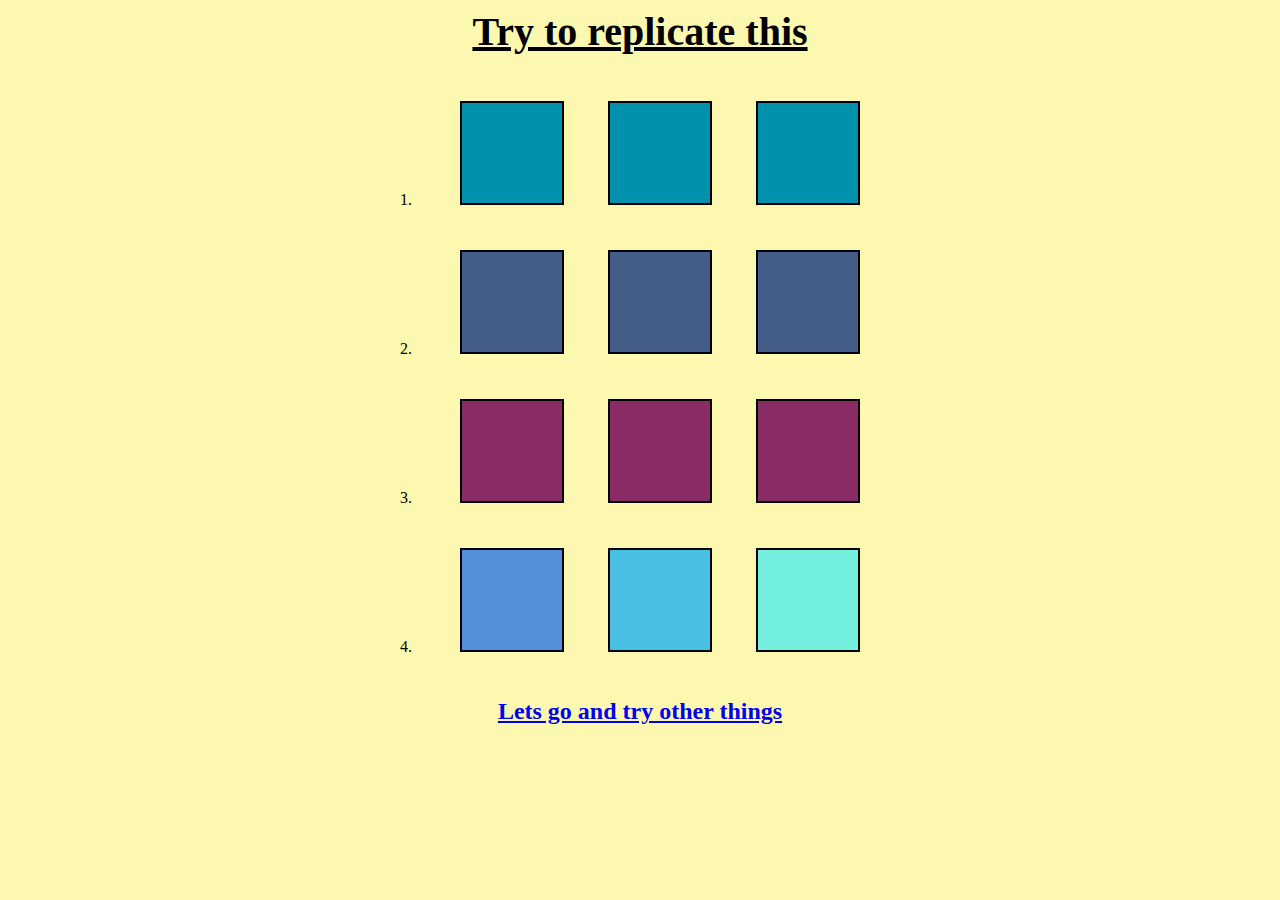
<file: index.html>
<!DOCTYPE html>
<html lang="en">
<head>
    <meta charset="UTF-8">
    <meta http-equiv="X-UA-Compatible" content="IE=edge">
    <meta name="viewport" content="width=device-width, initial-scale=1.0">
    <title>Trasnform</title>
    <link rel="stylesheet" href="./style.css">
</head>
<body>
    <h1>Try to replicate this</h1>
    <ol>
        <li>
            <div class="container">
                <div class="a"></div>
                <div class="a"></div>
                <div class="a"></div>
            </div>
        </li>
        <li>
            <div class="container">
                <div class="b"></div>
                <div class="b"></div>
                <div class="b"></div>
            </div>
        </li>
        <li>
            <div class="container">
                <div class="c"></div>
                <div class="c"></div>
                <div class="c"></div>
            </div>
        </li>
        <li>
            <div class="container">
                <div class="d"></div>
                <div class="e"></div>
                <div class="f"></div>
            </div>
        </li>
    </ol>
    <h2 class="link"><a href="./transition.html">Lets go and try other things</a></h2>
</body>
</html>
</file>
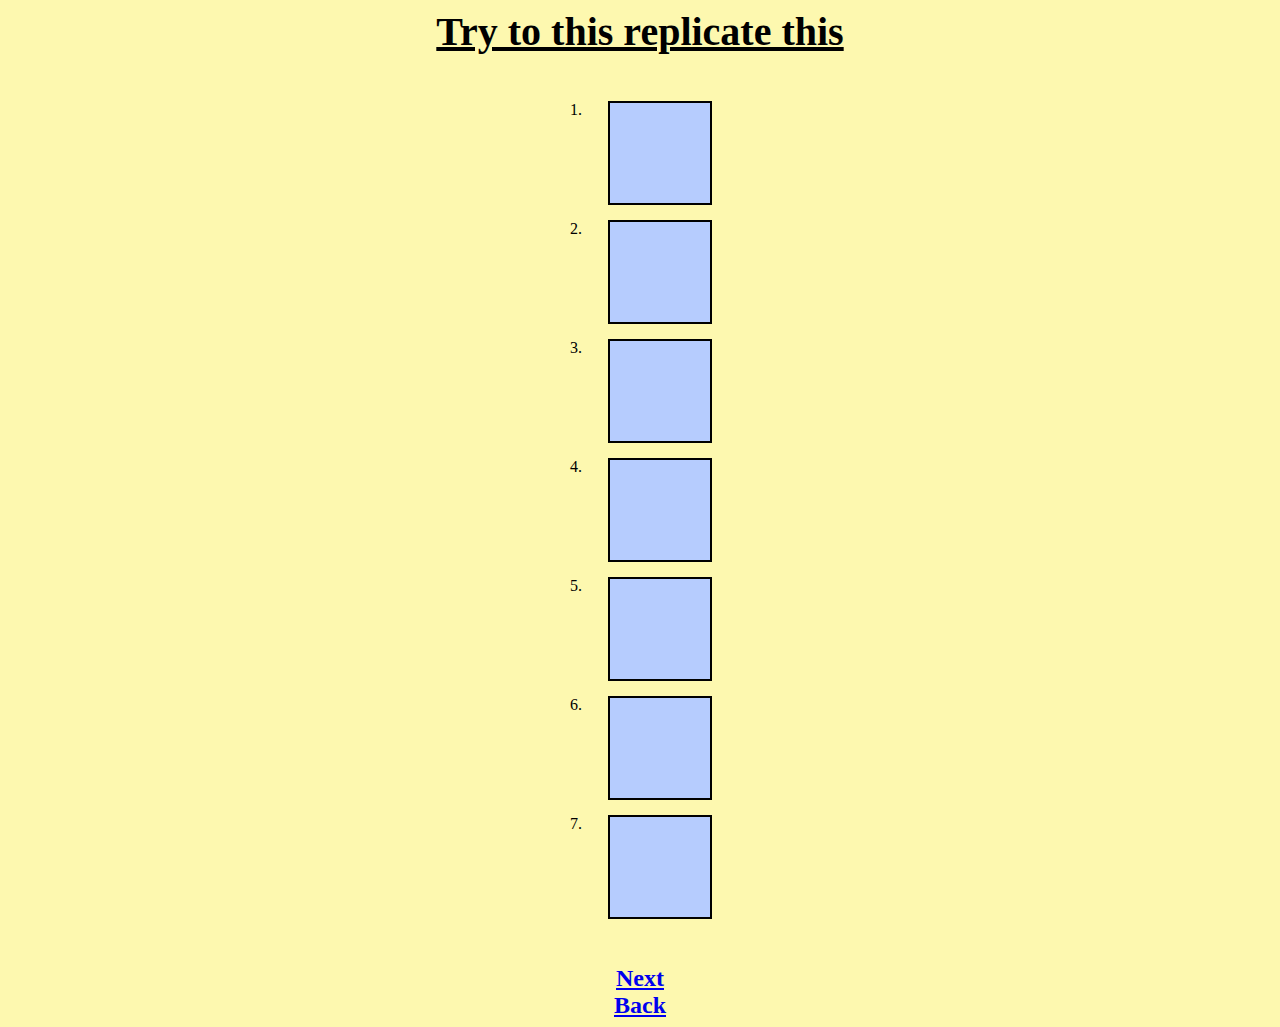
<file: transition.html>
<!DOCTYPE html>
<html lang="en">
<head>
    <meta charset="UTF-8">
    <meta http-equiv="X-UA-Compatible" content="IE=edge">
    <meta name="viewport" content="width=device-width, initial-scale=1.0">
    <title>Transition</title>
    <link rel="stylesheet" href="./style.css">
</head>
<body>
    <h1>Try to  this replicate this</h1>
    <div class="container">
        <ol>
            <li><div class="trans box1"></div></li>
            <li><div class="trans box2"></div></li>
            <li><div class="trans box3"></div></li>
            <li><div class="trans box4"></div></li>
            <li><div class="trans box5"></div></li>
            <li><div class="trans box6"></div></li>
            <li><div class="trans box7"></div></li>
        </ol>
    </div>
    <h2 class="link"><a href="./animation.html">Next</a></h2>
    <h2 class="link"><a href="./index.html">Back</a></h2>
</body>
</html>
</file>
<file: style.css>
body{
    display: flex;
    flex-direction: column;
    align-items: center;
    justify-content: center;
    background-color: #fdf8af;
}
h1{
    margin:0px;
    font-size: 2.5em;
    text-decoration: underline;
}
div{
    height:100px;
    width:100px;
    border: 2px solid black;
    margin:15px 22px;
}
.container{
    height: fit-content;
    width: fit-content;
    display: flex;
    flex-direction: row;
    align-items:stretch;
    justify-content:space-around;
    border: none;
}

/* transfrom properties */
.a{
    background-color: #0091ad;
    animation-name: skewX;
    animation-duration: 3s;
    animation-iteration-count: infinite;
    animation-direction: alternate;

    
}
@keyframes skewX {
    from{transform: skewX(25deg);}
    to{transform: skewX(-25deg);}
}
.b{
    background-color: #455e89;
    animation-name: skewY;
    animation-duration: 3s;
    animation-iteration-count: infinite;
    animation-direction: alternate;
}
@keyframes skewY {
    from{transform: skewY(25deg);}
    to{transform: skewY(-25deg);}
}
.c{
    background-color: #892b64;
    animation-name: rotate;
    animation-duration: 3s;
    animation-iteration-count: infinite;
    animation-direction: forward;
}
@keyframes rotate {
    from{transform: rotate(0deg);}
    to{transform: rotate(360deg);}
}
.d{
    background-color: #5390d9;
    animation-name: rotateX;
    animation-duration: 3s;
    animation-iteration-count: infinite;
    animation-direction: alternate;
}
@keyframes rotateX {
    from{transform: rotateX(-60deg);}
    to{transform: rotateX(60deg);}
}
.e{
    background-color: #48bfe3;
    animation-name: rotateY;
    animation-duration: 3s;
    animation-iteration-count: infinite;
    animation-direction: alternate;
}
@keyframes rotateY {
    from{transform: rotateY(-60deg);}
    to{transform: rotateY(60deg);}
}
.f{
    background-color: #72efdd;
    animation-name: rotateZ;
    animation-duration: 3s;
    animation-iteration-count: infinite;
    animation-direction: alternate;
}
@keyframes rotateZ {
    from{transform: rotate(-20deg);}
    to{transform: rotate(90deg);}
}

/* transition properties */
.trans{ background-color: #b6ccfe;}
.box1{transition:all 2s linear 0s;}
.box1:hover{
    width:300px;
}

.box2{transition:all 2s linear 1s;}
.box2:hover{
    width:300px;
    height: 300px;
}
.box3{transition:all 2s linear 0s;}
.box3:hover{
    width:400px;
}
.box4{transition:all 2s ease 0s;}
.box4:hover{
    width:400px;
}
.box5{transition:all 2s ease-in 0s;}
.box5:hover{
    width:400px;
}
.box6{transition:all 2s ease-out 0s;}
.box6:hover{
    width:400px;
}
.box7{transition:all 2s cubic-bezier(0.175, 0.885, 0.32, 1.275) 0s;}
.box7:hover{
    width:400px;
}
.link{
    padding:0px;
    margin:0px;
}
</file>
